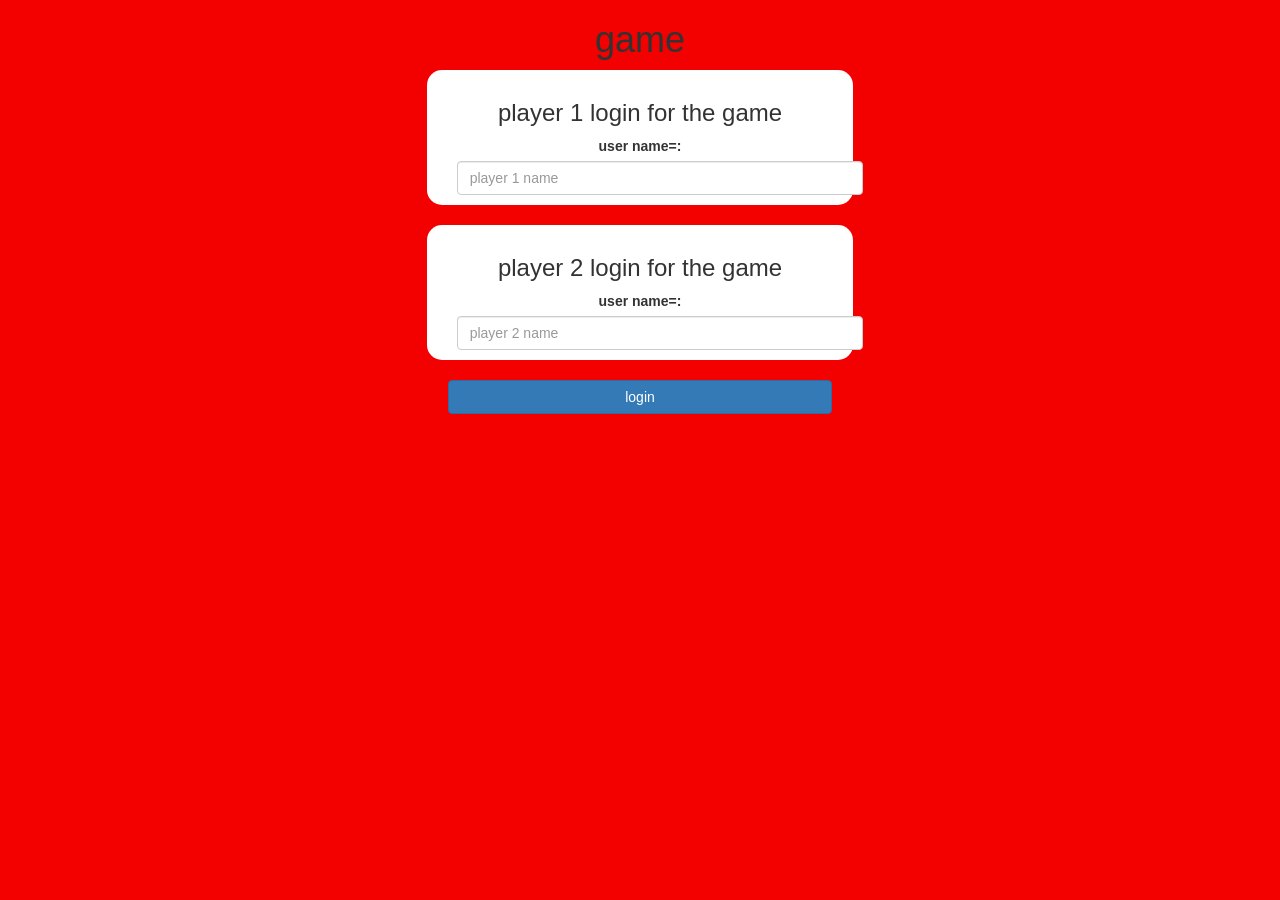
<file: index.html>
<!DOCTYPE html>
<html>
<head>
	<title>MATH QUIZ</title>

<meta name="viewport" content="width=device-width, initial-scale=1">
<link rel="stylesheet" href="https://maxcdn.bootstrapcdn.com/bootstrap/3.4.0/css/bootstrap.min.css">
<script src="https://ajax.googleapis.com/ajax/libs/jquery/3.4.1/jquery.min.js"></script>
<script src="https://maxcdn.bootstrapcdn.com/bootstrap/3.4.0/js/bootstrap.min.js"></script>

<link rel="stylesheet" type="text/css" href="game.css">


</head>
<body>
<center>
	<h1>game</h1>
	<div class="col-lg-4 col-sm-8 col-xs-11 login1">
		<h3>player 1 login for the game</h3>
		<label>user name=:</label>
		<br>
		<input type="text" id="p1" class="form-control" placeholder="player 1 name">
		<br>

	</div>
	<br>
	<div class="col-lg-4 col-sm-8 col-xs-11 login2">
		<h3>player 2 login for the game</h3>
		<label>user name=:</label>
		<br>
		<input type="text" id="p2" class="form-control" placeholder="player 2 name">
		<br>
		
	</div>
	<br>
	<button style="width: 30%;" class="btn btn-primary" onclick="addUser()">login</button>
</center>
<script src="game_login.js"></script>
</body>
</html>
</file>
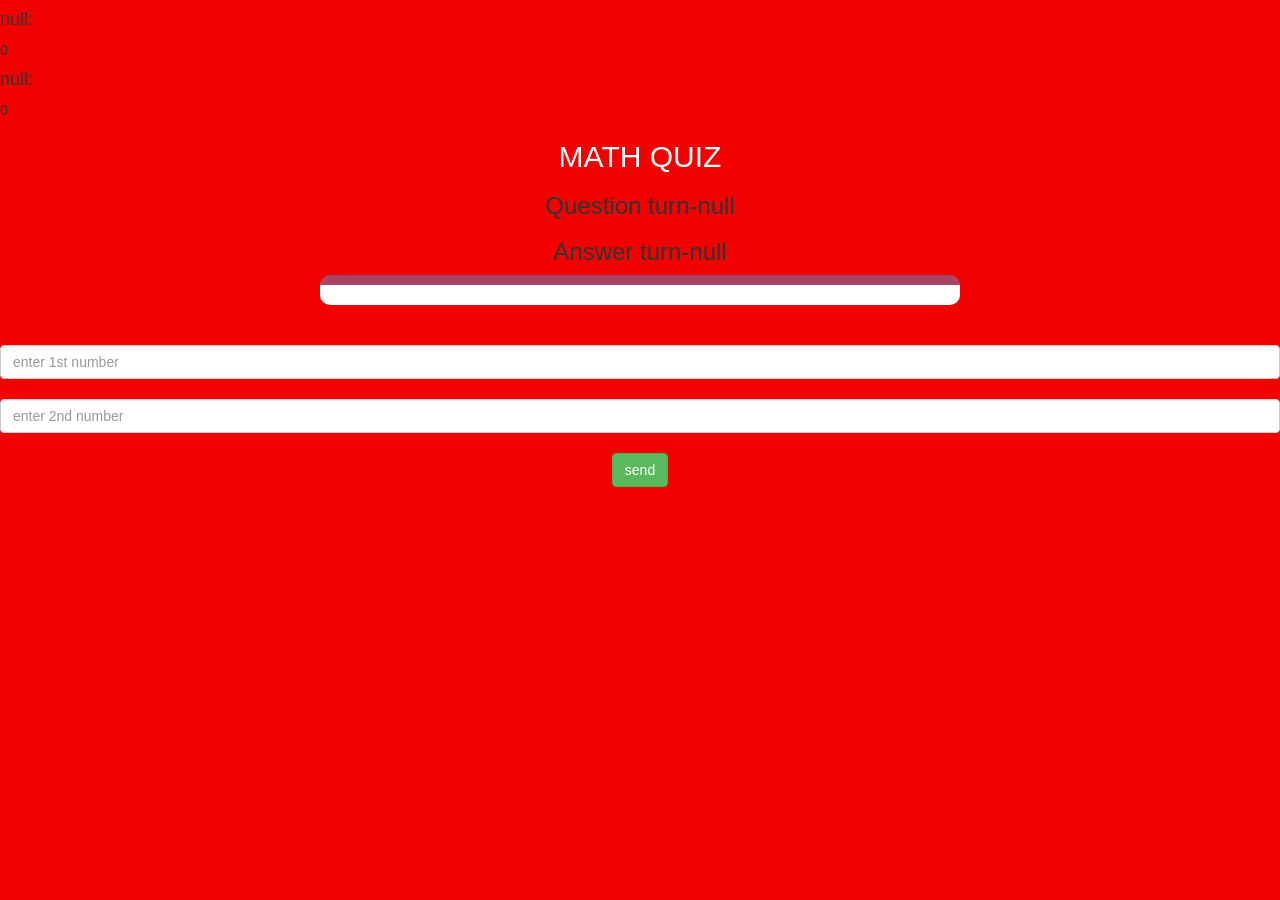
<file: game_page.html>
<html>
    <head>
        <title></title>
        <meta name="viewport" content="width=device-width, initial-scale=1">
<link rel="stylesheet" href="https://maxcdn.bootstrapcdn.com/bootstrap/3.4.0/css/bootstrap.min.css">
<script src="https://ajax.googleapis.com/ajax/libs/jquery/3.4.1/jquery.min.js"></script>
<script src="https://maxcdn.bootstrapcdn.com/bootstrap/3.4.0/js/bootstrap.min.js"></script>
<link rel="stylesheet"href="game.css">

    </head>
    <body>
        <h4 id="player1"></h4>
        <span id="p1score"></span>
        <h4 id="player2"></h4>
        <span id="p2score"></span>
        <center>
            <h2 style="color: rgb(255, 255, 255);">MATH QUIZ</h2>
            <h3 id="questions"></h3>
            <h3 id="answers"></h3>
                <div id="output" class="col-lg-6"></div> 
                <br>
                <br>
             
                <input id="n1" class="form-control" placeholder="enter 1st number">
                <br>
                <input id="n2" class="form-control" placeholder="enter 2nd number">
                <br>
                <button onclick="send()" class="btn btn-success">send</button>

            
        </center>
        <script src="main.js"></script>
    </body>
</html>
</file>
<file: game.css>
body
{
	background: rgb(243, 0, 0);
}

	.login1 , .login2
	{
		background: white;
		padding: 10px;
		float: none;
		border-radius: 15px;
	}


#p1 , #p2
{
	display: inline-block;
	margin-left: 20px;
}
#word
{
	width: 60%;
}
#word_display
{
	letter-spacing: 5px;
}
#output
{
background: white;
border-radius: 10px;
border-top: 10px solid #AA4465;
padding: 10px;
float: none;
text-align: left;
}
</file>
